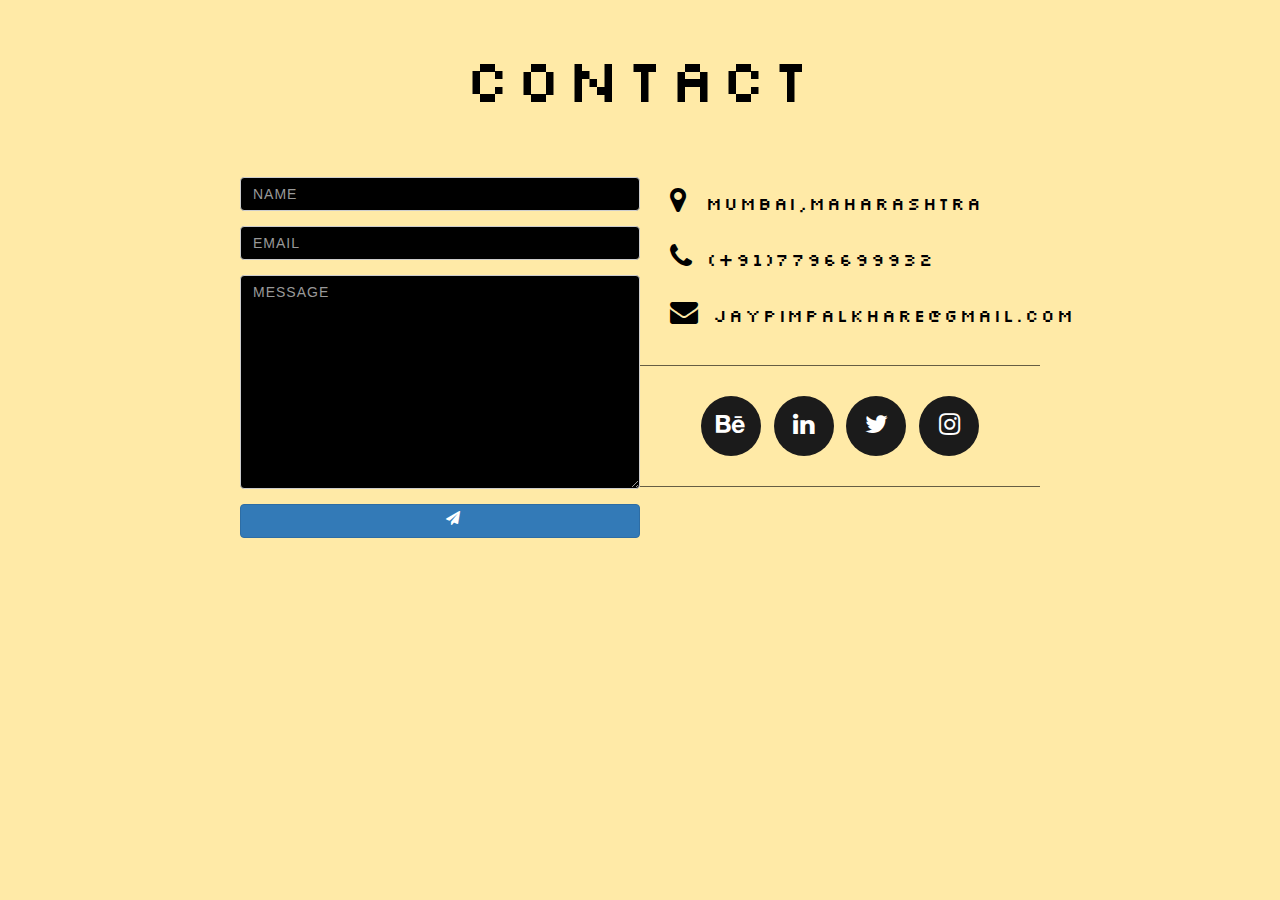
<file: ContactPage/index.html>
</html>

<!DOCTYPE html>
<html lang="en">

<head>
    <meta charset="utf-8">
    <meta name="viewport" content="width=device-width, initial-scale=1">

    <!-- Style sheets -->
    <link rel="stylesheet" href="https://maxcdn.bootstrapcdn.com/bootstrap/3.4.1/css/bootstrap.min.css">
    <link rel="stylesheet" href="https://cdnjs.cloudflare.com/ajax/libs/font-awesome/4.7.0/css/font-awesome.min.css">
    <link rel="stylesheet" href="../ContactPage/style.css">

    <!-- JS scripts -->
    <script src="https://ajax.googleapis.com/ajax/libs/jquery/3.5.1/jquery.min.js"></script>
    <script src="https://maxcdn.bootstrapcdn.com/bootstrap/3.4.1/js/bootstrap.min.js">
    </script>
    <script src="../ContactPage/sketch.js"></script>

    <title>Conatct Me2</title>
</head>

<body>

    <section id="contact">

        <h1 class="section-header">Contact</h1>

        <div class="contact-wrapper">

            <!-- Left contact page -->

            <form id="contact-form" class="form-horizontal" role="form">

                <div class="form-group">
                    <div class="col-sm-12">
                        <input type="text" class="form-control" id="name" placeholder="NAME" name="name" value=""
                            required>
                    </div>
                </div>

                <div class="form-group">
                    <div class="col-sm-12">
                        <input type="email" class="form-control" id="email" placeholder="EMAIL" name="email" value=""
                            required>
                    </div>
                </div>

                <textarea class="form-control" rows="10" placeholder="MESSAGE" name="message" required></textarea>

                <button class="btn btn-primary send-button" id="submit" type="submit" value="SEND">
                    <div class="alt-send-button">
                        <i class="fa fa-paper-plane"></i><span class="send-text">SEND</span>
                    </div>

                </button>

            </form>

            <!-- Left contact page -->

            <div class="direct-contact-container">

                <ul class="contact-list">
                    <li class="list-item"><i class="fa fa-map-marker fa-2x"><span
                                class="contact-text place">Mumbai,Maharashtra</span></i></li>

                    <li class="list-item"><i class="fa fa-phone fa-2x"><span class="contact-text phone"><a
                                    href="tel:1-212-555-5555" title="Give me a call">(+91)7796699932</a></span></i>
                    </li>

                    <li class="list-item"><i class="fa fa-envelope fa-2x"><span class="contact-text gmail"><a
                                    href="mailto:#" title="Send me an email">jaypimpalkhare@gmail.com</a></span></i>
                    </li>

                </ul>

                <hr>
                <ul class="social-media-list">
                    <li>
                        <a href="https://www.behance.net/jayp5" class="fa fa-behance" aria-hidden="true"
                            style="padding-top: 16px;"></a>
                    </li>
                    <li><a href="https://www.linkedin.com/in/jay-pimpalkhare-7786651b7/" target="_blank"
                            class="contact-icon">
                            <a class="fa fa-linkedin" aria-hidden="true" style="padding-top: 16px;"></a></i>
                    </li>
                    <li><a href="https://twitter.com/JPimpalkhare" target="_blank" class="contact-icon">
                            <a class="fa fa-twitter" aria-hidden="true" style="padding-top: 16px;"></a></i>
                    </li>
                    <li><a href="https://www.instagram.com/jaydrawstring/" target="_blank" class="contact-icon">
                            <i class="fa fa-instagram" aria-hidden="true" style="padding-top: 16px;"></a></i>
                    </li>
                </ul>
                <hr>

            </div>

        </div>

    </section>
</body>

</html>
</file>
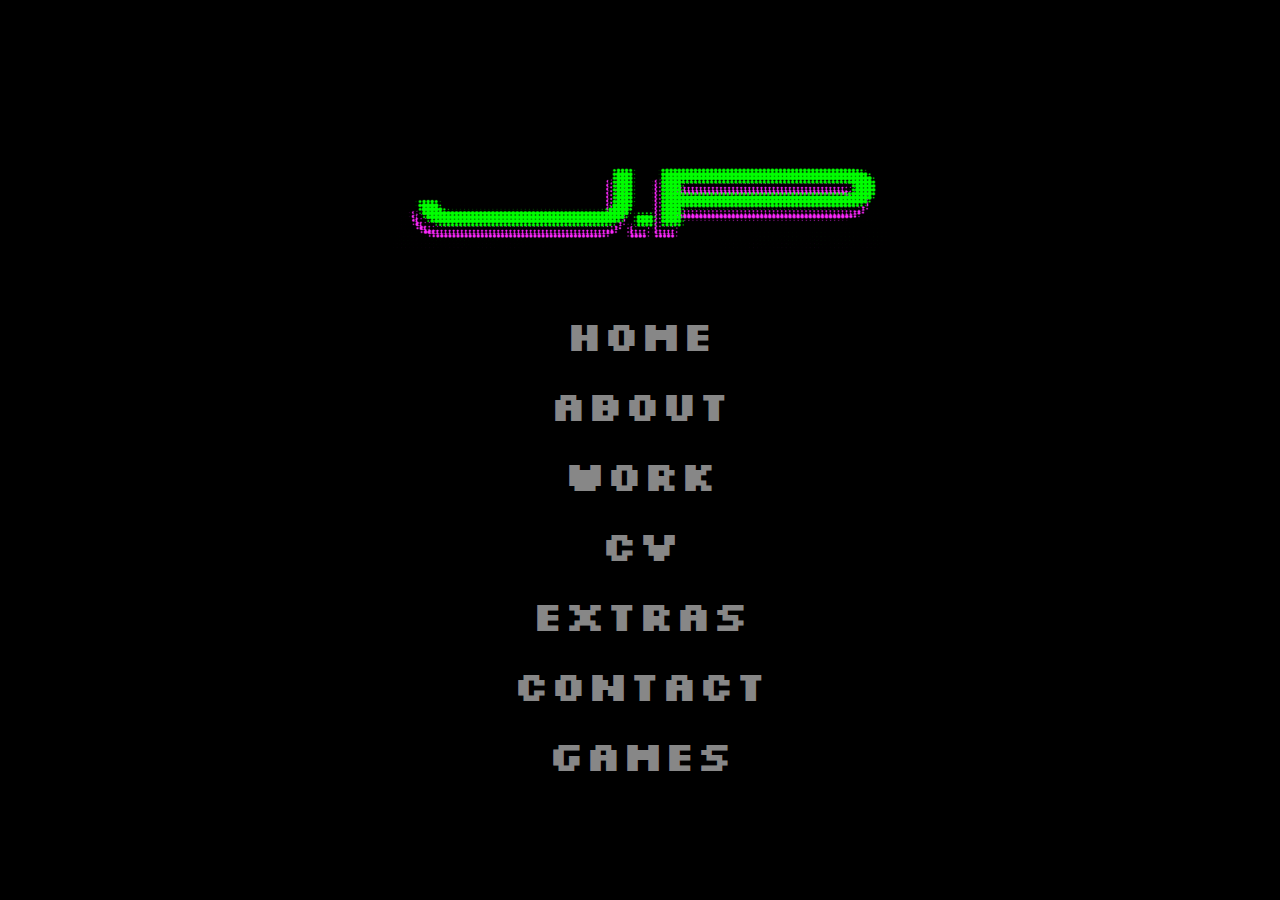
<file: HomePage/index.html>
<!DOCTYPE html>
<html lang="en">

<head>
    <meta charset="utf-8">
    <meta name="viewport" content="width=device-width, initial-scale=1">

    <!-- CSS Styles -->
    <link rel="stylesheet" href="https://maxcdn.bootstrapcdn.com/bootstrap/3.4.1/css/bootstrap.min.css">
    <link rel="stylesheet" href="https://cdnjs.cloudflare.com/ajax/libs/font-awesome/4.7.0/css/font-awesome.min.css">

    <!-- JS scripts, links and external file links -->
    <script src="https://ajax.googleapis.com/ajax/libs/jquery/3.5.1/jquery.min.js"></script>
    <script src="https://maxcdn.bootstrapcdn.com/bootstrap/3.4.1/js/bootstrap.min.js">
    </script>

    <link rel="stylesheet" href="../HomePage/style.css" />
    <title>Jay Pimpalkhare Portfolio</title>
</head>

<body>
    <div class="container-fluid">
        <div class="row">
            <img class="img-responsive mx-auto d-block" src="../Images/JPLogo1.png" alt="Logo"
                style="width: 500px; height: 100px; margin: 50px;" />
        </div>
        <div class="row">
            <ul>
                <li><a target="_self" href="../HomePage/index.html" data-text="Home">Home</a></li>
                <li><a target="_self" href="../AboutPage/index.html" data-text="About">About</a></li>
                <li><a target="_self" href="../JPWork.html" data-text="Work">Work</a></li>
                <li><a target="_self"
                        href="https://docs.google.com/document/d/1T5Ahpr_EUCK8aP2Wy4vlkiIdeHfDO_ulm-jM6BLIZbU/edit?usp=sharing"
                        data-text="CV">CV</a></li>
                <li><a target="_self" href="https://www.behance.net/jayp5" data-text="Extras">Extras</a></li>
                <li><a target="_self" href="../ContactPage/index.html" data-text="Contact">Contact</a></li>
                <li><a target="_self" href="../Games/index.html" data-text="Fun Stuff">Games</a></li>
            </ul>
        </div>
    </div>

</body>

</html>
</file>
<file: ContactPage/style.css>
@import url('https://fonts.googleapis.com/css2?family=Silkscreen&display=swap');

body {
    margin: 0;
    padding: 0;
    background-color: #ffeaa7;
    padding-bottom: 100px;
}

#contact {
    width: 100%;
    height: 100%;
}

.section-header {
    text-align: center;
    margin: 0 auto;
    padding: 40px 0;
    font: 300 60px 'Silkscreen', sans-serif;
    color: rgb(0, 0, 0);
    text-transform: uppercase;
    letter-spacing: 6px;
}

.contact-wrapper {
    display: flex;
    flex-direction: row;
    justify-content: space-between;
    margin: 0 auto;
    padding: 20px;
    position: relative;
    max-width: 840px;
}

/* Left contact page */
.form-horizontal {
    max-width: 400px;
    font-weight: 400;
}

.form-control,
textarea {
    max-width: 400px;
    background-color: #000;
    color: #fff;
    letter-spacing: 1px;
}

.send-button {
    margin-top: 15px;
    height: 34px;
    width: 400px;
    overflow: hidden;
    transition: all .2s ease-in-out;
}

.alt-send-button {
    width: 400px;
    height: 34px;
    transition: all .2s ease-in-out;
}

.send-text {
    display: block;
    margin-top: 10;
    font: 22px 'Silkscreen', sans-serif;
    letter-spacing: 2px;
}

.alt-send-button:hover {
    transform: translate3d(0px, -29px, 0px);
}

/* Begin Right Contact Page */
.direct-contact-container {
    max-width: 400px;
}

/* Location, Phone, Email Section */
.contact-list {
    list-style-type: none;
    margin-left: -10px;
    padding-right: 20px;
}

.list-item {
    line-height: 4;
    color: rgb(0, 0, 0);
}

.contact-text {
    font: 300 18px 'Silkscreen', sans-serif;
    letter-spacing: 1.9px;
    color: rgb(0, 0, 0);
}

.place {
    margin-left: 20px;
}

.phone {
    margin-left: 15px;
}

.gmail {
    margin-left: 15px;
}

.contact-text a {
    color: rgb(0, 0, 0);
    text-decoration: none;
    transition-duration: 0.2s;
}

.contact-text a:hover {
    color: rgb(0, 140, 255);
    text-decoration: none;
}


/* Social Media Icons */
.social-media-list {
    position: relative;
    font-size: 25px;
    text-align: center;
    width: 100%;
    margin: 0 auto;
    padding: 0;
}

/*icon colours*/
.social-media-list li a {
    color: rgb(255, 255, 255);
    text-decoration: none;
}


/*black circles bg for icons- Before*/
.social-media-list li {
    position: relative;
    display: inline-block;
    height: 60px;
    width: 60px;
    margin: 10px 3px;
    line-height: 60px;
    border-radius: 50%;
    color: #fff;
    background-color: rgb(27, 27, 27);
    cursor: pointer;
    transition: all .2s ease-in-out;
    text-decoration: none;
}

/*black circles bg for icons- After*/
.social-media-list li:after {
    content: '';
    position: absolute;
    top: 0;
    left: 0;
    width: 60px;
    height: 60px;
    line-height: 60px;
    border-radius: 50%;
    opacity: 0;
    box-shadow: 0 0 0 1px rgb(0, 0, 0);
    transition: all .2s ease-in-out;
    text-decoration: none;
}

.social-media-list li:hover {
    background-color: #fff;
    text-decoration: none;
}

.social-media-list li:hover:after {
    opacity: 1;
    transform: scale(1.12);
    transition-timing-function: cubic-bezier(0.37, 0.74, 0.15, 1.65);
    text-decoration: none;
}

.social-media-list li:hover a {
    color: #000;
}


hr {
    border-color: rgba(0, 0, 0, 0.6);
}

/* Begin Media Queries*/
@media screen and (max-width: 850px) {
    .contact-wrapper {
        display: flex;
        flex-direction: column;
    }

    .direct-contact-container,
    .form-horizontal {
        margin: 0 auto;
    }

    .direct-contact-container {
        margin-top: 60px;
        max-width: 300px;
    }

    .social-media-list li {
        height: 60px;
        width: 60px;
        line-height: 60px;
    }

    .social-media-list li:after {
        width: 60px;
        height: 60px;
        line-height: 60px;
    }
}

@media screen and (max-width: 569px) {

    .direct-contact-container,
    .form-wrapper {
        float: none;
        margin: 0 auto;
    }

    .form-control,
    textarea {

        margin: 0 auto;
    }


    .name,
    .email,
    textarea {
        width: 280px;
    }

    .direct-contact-container {
        margin-top: 60px;
        max-width: 280px;
    }

    .social-media-list {
        left: 0;
    }

    .social-media-list li {
        height: 55px;
        width: 55px;
        line-height: 55px;
        font-size: 2rem;
    }

    .social-media-list li:after {
        width: 55px;
        height: 55px;
        line-height: 55px;
    }

}

@media screen and (max-width: 410px) {
    .send-button {
        width: 99%;
    }
}
</file>
<file: HomePage/style.css>
@import url('https://fonts.googleapis.com/css2?family=Silkscreen&display=swap');

/* main home page body text */
* {
    margin: 0;
    padding: 0;
    box-sizing: border-box;
    font-family: 'Silkscreen', cursive;

}

/* home background */
body {
    display: flex;
    justify-content: center;
    align-items: center;
    min-height: 100vh;
    background: #000000;
    overflow: hidden;
}

ul {
    position: relative;
}

ul li {
    list-style: none;
    text-align: center;
}

/* home main text */
ul li a {
    color: rgba(255, 255, 255, 0.533);
    text-decoration: none;
    font-size: 3em;
    padding: 5px 20px;
    display: inline-flex;
    font-weight: 700;
    transition: 0.5s;
}

ul:hover li a {
    color: #0002;
}

ul li:hover a {
    color: #000;
    background: transparent;
}

/* text animation */
ul li a:before {
    content: "";
    position: absolute;
    top: 50%;
    left: 40%;
    transform: translate(-50%, -50%);
    display: flex;
    justify-content: center;
    align-items: center;
    font-size: 5em;
    color: rgba(0, 0, 0, 0.1);
    border-radius: 50%;
    z-index: -1;
    opacity: 0;
    font-weight: 900;
    text-transform: uppercase;
    letter-spacing: 500px;
    transition: letter-spacing 0.5s, left 0.5s;
}

ul li a:hover:before {
    content: attr(data-text);
    opacity: 1;
    left: 50%;
    letter-spacing: 10px;
    width: 3000px;
    height: 3000px;
}

ul li:nth-child(7n + 1) a:before {
    background: #005ad0;
}

ul li:nth-child(7n + 2) a:before {
    background: #ff7675;
}

ul li:nth-child(7n + 3) a:before {
    background: #1582fe;
}

ul li:nth-child(7n + 4) a:before {
    background: #a29bfe;
}

ul li:nth-child(7n + 5) a:before {
    background: #fd79a8;
}

ul li:nth-child(7n + 6) a:before {
    background: #ffeaa7;
}

ul li:nth-child(7n + 7) a:before {
    background: #ff2d8b;
}
</file>
